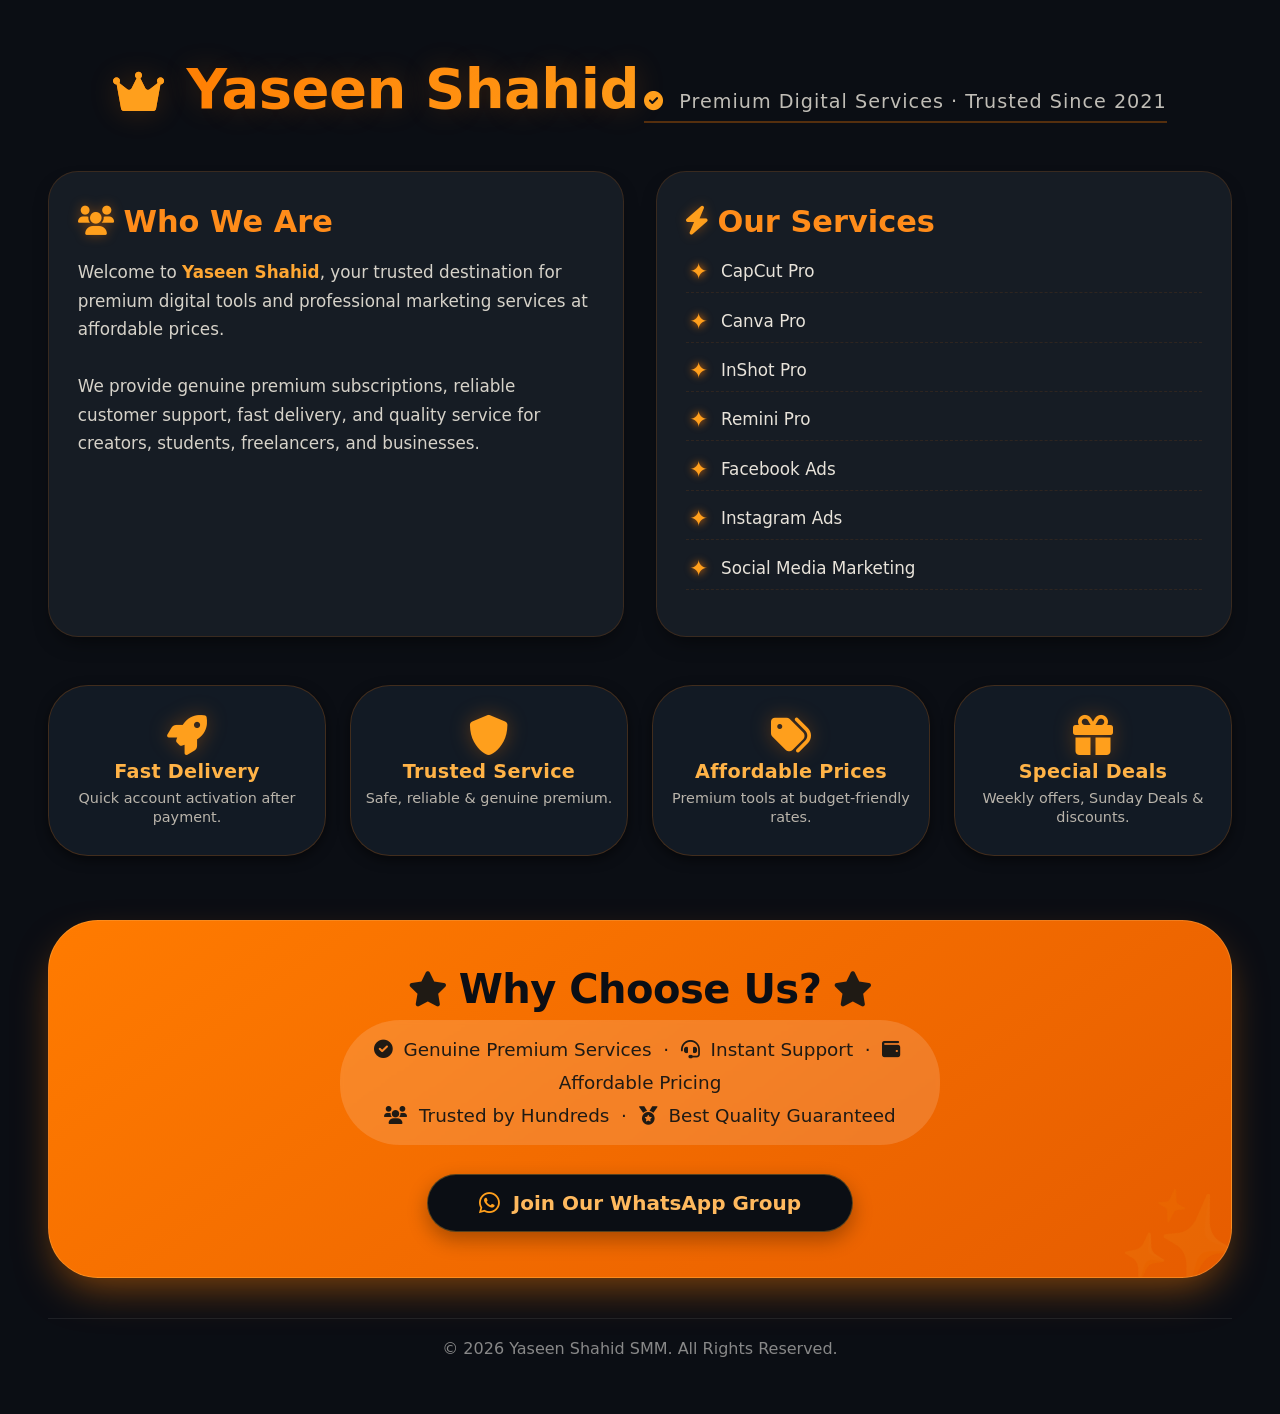
<file: about-screen.html>
<!DOCTYPE html>
<html lang="en">
<head>
  <meta charset="UTF-8" />
  <meta name="viewport" content="width=device-width, initial-scale=1.0" />
  <title>About Us · Yaseen Shahid SSM</title>
  <!-- Font Awesome for icons -->
  <link rel="stylesheet" href="https://cdnjs.cloudflare.com/ajax/libs/font-awesome/6.0.0-beta3/css/all.min.css" />
   <link rel="icon" type="image/png" sizes="32x32" href="ICON.png" />
    <link rel="icon" type="image/png" sizes="16x16" href="ICON.png" />
    <link rel="shortcut icon" href="/favicon.ico" type="image/x-icon" />
  <style>
    * {
      margin: 0;
      padding: 0;
      box-sizing: border-box;
      font-family: 'Segoe UI', system-ui, -apple-system, sans-serif;
    }

    body {
      background: #0b0e14;
      color: #f0ece4;
      min-height: 100vh;
      display: flex;
      align-items: center;
      justify-content: center;
      padding: 2rem 1rem;
    }

    .about {
      max-width: 1200px;
      width: 100%;
      margin: auto;
      padding: 1.5rem 0.5rem;
    }

    /* ----- heading with orange accent ----- */
    .heading {
      text-align: center;
      margin-bottom: 3rem;
    }

    .heading h1 {
      font-size: 3.5rem;
      font-weight: 700;
      letter-spacing: -0.5px;
      background: linear-gradient(145deg, #ff7b00, #ff9f1c);
      -webkit-background-clip: text;
      background-clip: text;
      color: transparent;
      text-shadow: 0 0 30px rgba(255, 123, 0, 0.2);
      display: inline-block;
    }

    .heading .sub-head {
      margin-top: 0.5rem;
      font-size: 1.2rem;
      color: #c0bdb6;
      letter-spacing: 1px;
      border-bottom: 2px solid rgba(255, 123, 0, 0.3);
      display: inline-block;
      padding-bottom: 0.5rem;
    }

    /* ----- cards grid ----- */
    .container {
      display: grid;
      grid-template-columns: repeat(auto-fit, minmax(280px, 1fr));
      gap: 2rem;
      margin-top: 1rem;
    }

    .card {
      background: #161c24;
      padding: 2rem 1.8rem;
      border-radius: 30px;
      border: 1px solid rgba(255, 123, 0, 0.15);
      backdrop-filter: blur(2px);
      transition: all 0.3s ease;
      box-shadow: 0 10px 20px -8px rgba(0, 0, 0, 0.6);
    }

    .card:hover {
      transform: translateY(-10px);
      border-color: #ff7b00;
      box-shadow: 0 20px 40px -12px rgba(255, 123, 0, 0.35);
      background: #1b232d;
    }

    .card h2 {
      color: #ff8c1a;
      font-size: 1.9rem;
      font-weight: 600;
      margin-bottom: 1.2rem;
      display: flex;
      align-items: center;
      gap: 0.6rem;
    }

    .card h2 i {
      font-size: 1.8rem;
      color: #ff9f1c;
      filter: drop-shadow(0 0 6px rgba(255, 123, 0, 0.4));
    }

    .card p {
      color: #d6d2c9;
      line-height: 1.7;
      font-size: 1.05rem;
    }

    .card p b {
      color: #ffa733;
      font-weight: 600;
    }

    /* ----- services list (orange bullets) ----- */
    .services {
      margin-top: 0.8rem;
      list-style: none;
    }

    .services li {
      margin: 0.9rem 0;
      color: #e8e3da;
      font-size: 1.05rem;
      display: flex;
      align-items: center;
      gap: 0.6rem;
      border-bottom: 1px dashed rgba(255, 123, 0, 0.1);
      padding-bottom: 0.5rem;
    }

    .services li::before {
      content: "✦";
      color: #ff9f1c;
      font-size: 1.4rem;
      font-weight: 300;
      width: 1.6rem;
      text-align: center;
      text-shadow: 0 0 8px #ff7b00;
    }

    /* ----- features (orange glow) ----- */
    .features {
      display: grid;
      grid-template-columns: repeat(auto-fit, minmax(160px, 1fr));
      gap: 1.5rem;
      margin-top: 3rem;
    }

    .feature {
      background: #121a24;
      padding: 1.8rem 0.8rem;
      border-radius: 40px;
      text-align: center;
      border: 1px solid rgba(255, 123, 0, 0.2);
      transition: 0.25s ease;
      backdrop-filter: blur(4px);
      box-shadow: 0 4px 12px rgba(0, 0, 0, 0.5);
    }

    .feature:hover {
      background: #1d2735;
      border-color: #ff8c1a;
      transform: scale(1.03);
      box-shadow: 0 0 28px rgba(255, 123, 0, 0.25);
    }

    .feature i {
      font-size: 2.5rem;
      color: #ff9f1c;
      margin-bottom: 0.3rem;
      display: block;
      filter: drop-shadow(0 0 10px rgba(255, 123, 0, 0.3));
    }

    .feature h3 {
      color: #ffb347;
      font-weight: 600;
      font-size: 1.2rem;
      letter-spacing: 0.3px;
    }

    .feature p {
      color: #b9b4ab;
      font-size: 0.9rem;
      margin-top: 0.4rem;
      line-height: 1.3;
    }

    /* ----- join CTA (orange gradient) ----- */
    .join {
      text-align: center;
      margin-top: 4rem;
      padding: 2.8rem 2rem;
      border-radius: 50px;
      background: linear-gradient(145deg, #ff7b00, #e65c00);
      color: #0b0e14;
      box-shadow: 0 18px 40px -10px rgba(255, 123, 0, 0.5);
      transition: 0.3s;
      border: 1px solid rgba(255, 200, 100, 0.3);
      position: relative;
      overflow: hidden;
    }

    .join::after {
      content: "✨";
      position: absolute;
      font-size: 6rem;
      opacity: 0.08;
      right: -10px;
      bottom: -20px;
      transform: rotate(12deg);
    }

    .join h2 {
      font-size: 2.5rem;
      font-weight: 700;
      color: #0b0e14;
      letter-spacing: -0.5px;
      display: flex;
      align-items: center;
      justify-content: center;
      gap: 0.7rem;
      flex-wrap: wrap;
    }

    .join h2 i {
      color: #1f1a14;
      font-size: 2.2rem;
    }

    .join p {
      font-size: 1.15rem;
      max-width: 600px;
      margin: 0.5rem auto 1.8rem;
      color: #1f1a14;
      font-weight: 500;
      line-height: 1.8;
      background: rgba(255, 255, 255, 0.15);
      padding: 0.8rem 1.5rem;
      border-radius: 60px;
      backdrop-filter: blur(2px);
    }

    .join p i {
      margin-right: 6px;
      color: #1f1a14;
    }

    .join button {
      background: #0b0e14;
      border: none;
      padding: 1rem 3.2rem;
      border-radius: 60px;
      font-size: 1.25rem;
      font-weight: 600;
      color: #ffb95e;
      cursor: pointer;
      transition: 0.25s ease;
      box-shadow: 0 8px 20px rgba(0, 0, 0, 0.3);
      display: inline-flex;
      align-items: center;
      gap: 0.8rem;
      border: 1px solid rgba(255, 180, 50, 0.3);
    }

    .join button i {
      font-size: 1.5rem;
      color: #ff9f1c;
    }

    .join button:hover {
      background: #1f1a14;
      color: #ffcc77;
      transform: scale(1.04);
      box-shadow: 0 0 30px rgba(255, 123, 0, 0.5);
      border-color: #ff9f1c;
    }

    /* ----- responsive touches ----- */
    @media (max-width: 640px) {
      .heading h1 {
        font-size: 2.5rem;
      }
      .card h2 {
        font-size: 1.6rem;
      }
      .join {
        padding: 2rem 1rem;
        border-radius: 32px;
      }
      .join h2 {
        font-size: 2rem;
      }
      .join p {
        font-size: 1rem;
        padding: 0.4rem 1rem;
      }
    }

    .copyright {
    text-align: center;
    margin-top: 40px;
    padding-top: 20px;
    border-top: 1px solid rgba(255, 255, 255, 0.08);
    color: #888;
    font-size: 1rem;
}
  </style>
</head>
<body>

<section class="about">

  <!-- heading with orange glow -->
  <div class="heading">
    <h1><i class="fas fa-crown" style="font-size: 2.8rem; color: #ff9f1c; margin-right: 0.3rem;"></i> Yaseen Shahid</h1>
    <div class="sub-head"><i class="fas fa-circle-check" style="color: #ff9f1c; margin-right: 8px;"></i> Premium Digital Services · Trusted Since 2021</div>
  </div>

  <!-- two main cards -->
  <div class="container">

    <div class="card">
      <h2><i class="fas fa-users"></i> Who We Are</h2>
      <p>
        Welcome to <b>Yaseen Shahid</b>, your trusted destination for premium digital tools and professional marketing services at affordable prices.
        <br><br>
        We provide genuine premium subscriptions, reliable customer support, fast delivery, and quality service for creators, students, freelancers, and businesses.
      </p>
    </div>

    <div class="card">
      <h2><i class="fas fa-bolt"></i> Our Services</h2>
      <ul class="services">
        <li>CapCut Pro</li>
        <li>Canva Pro</li>
        <li>InShot Pro</li>
        <li>Remini Pro</li>
        <li>Facebook Ads</li>
        <li>Instagram Ads</li>
        <li>Social Media Marketing</li>
      </ul>
    </div>

  </div>

  <!-- features with orange icons -->
  <div class="features">
    <div class="feature">
      <i class="fas fa-rocket"></i>
      <h3>Fast Delivery</h3>
      <p>Quick account activation after payment.</p>
    </div>
    <div class="feature">
      <i class="fas fa-shield-alt"></i>
      <h3>Trusted Service</h3>
      <p>Safe, reliable &amp; genuine premium.</p>
    </div>
    <div class="feature">
      <i class="fas fa-tags"></i>
      <h3>Affordable Prices</h3>
      <p>Premium tools at budget-friendly rates.</p>
    </div>
    <div class="feature">
      <i class="fas fa-gift"></i>
      <h3>Special Deals</h3>
      <p>Weekly offers, Sunday Deals &amp; discounts.</p>
    </div>
  </div>

  <!-- join CTA with orange theme -->
  <div class="join">
    <h2><i class="fas fa-star"></i> Why Choose Us? <i class="fas fa-star"></i></h2>
    <p>
      <i class="fas fa-check-circle"></i> Genuine Premium Services &nbsp;·&nbsp;
      <i class="fas fa-headset"></i> Instant Support &nbsp;·&nbsp;
      <i class="fas fa-wallet"></i> Affordable Pricing <br>
      <i class="fas fa-users"></i> Trusted by Hundreds &nbsp;·&nbsp;
      <i class="fas fa-medal"></i> Best Quality Guaranteed
    </p>
    <button id="joinBtn">
      <i class="fab fa-whatsapp"></i> Join Our WhatsApp Group
    </button>
  </div>
  <div class="copyright">
    <p>&copy; 2026 Yaseen Shahid SMM. All Rights Reserved.</p>
</div>
</section>
<script>
  (function() {
    const btn = document.getElementById('joinBtn');
    if (btn) {
      btn.addEventListener('click', function() {
        // replace with your actual WhatsApp group link
        window.open('https://chat.whatsapp.com/YOUR_GROUP_LINK', '_blank');
      });
    }
  })();

</script>

</body>
</html>
</file>
